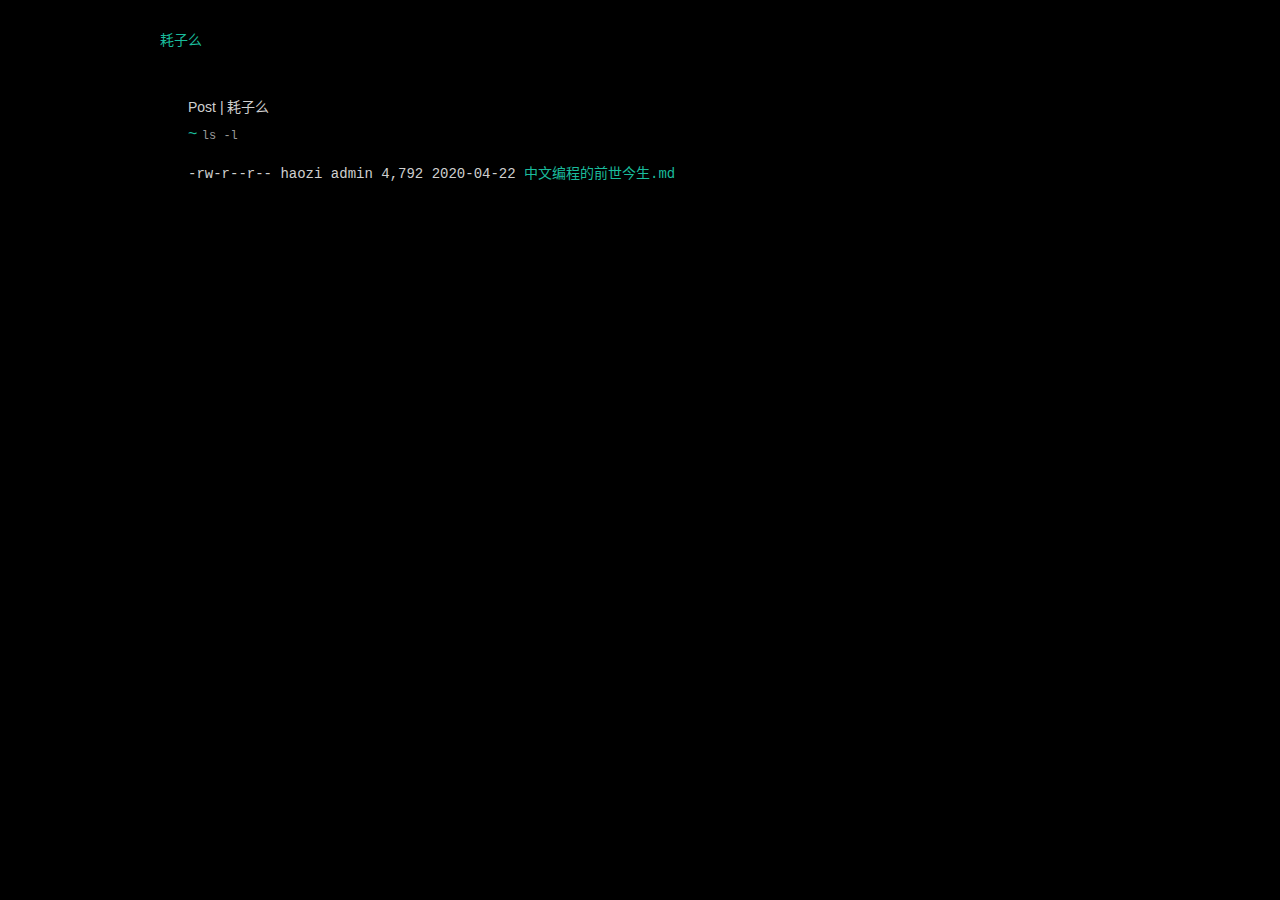
<file: index2.html>
<!DOCTYPE html>
<html lang="zh-CN">
  <head>
    <meta charset="utf-8">
    <meta name="viewport" content="width=device-width,initial-scale=1">
    <title>Post | 耗子么</title>
    <meta name="generator" content="VuePress 1.4.1">
    <link rel="apple-touch-icon" href="avatar.png">
    <meta name="description" content="耗子的个人世界，喜欢不喜欢，就那样">
    <link rel="preload" href="/assets/css/0.styles.98f1cd6e.css" as="style"><link rel="preload" href="/assets/js/app.a88ffa1a.js" as="script"><link rel="preload" href="/assets/js/2.7670f5a9.js" as="script"><link rel="prefetch" href="/assets/js/10.d7711095.js"><link rel="prefetch" href="/assets/js/3.8223bd71.js"><link rel="prefetch" href="/assets/js/4.9c619a18.js"><link rel="prefetch" href="/assets/js/5.8aac9a74.js"><link rel="prefetch" href="/assets/js/6.7af12a4f.js"><link rel="prefetch" href="/assets/js/7.89d0b4a8.js"><link rel="prefetch" href="/assets/js/8.23b22c29.js"><link rel="prefetch" href="/assets/js/9.3bc49734.js">
    <link rel="stylesheet" href="/assets/css/0.styles.98f1cd6e.css">
  </head>
  <body>
    <div id="app" data-server-rendered="true"><div id="global-layout"><header><a href="/" class="router-link-exact-active router-link-active">耗子么</a></header> <div class="g-wrap" data-v-475a4d57>
  Post | 耗子么
  <nav id="global-nav" data-v-475a4d57><a href="/" class="router-link-exact-active router-link-active" data-v-475a4d57>~</a> <code data-v-475a4d57>ls -l</code></nav> <ul id="default-layout" data-v-475a4d57><li data-v-475a4d57><pre data-v-475a4d57>-rw-r--r-- haozi admin 4,792 2020-04-22 <a href="/chinese-based-programming-languages.html" class="page-link" data-v-475a4d57>中文编程的前世今生.md</a></pre></li></ul></div></div><div class="global-ui"></div></div>
    <script src="/assets/js/app.a88ffa1a.js" defer></script><script src="/assets/js/2.7670f5a9.js" defer></script>
  </body>
</html>
</file>
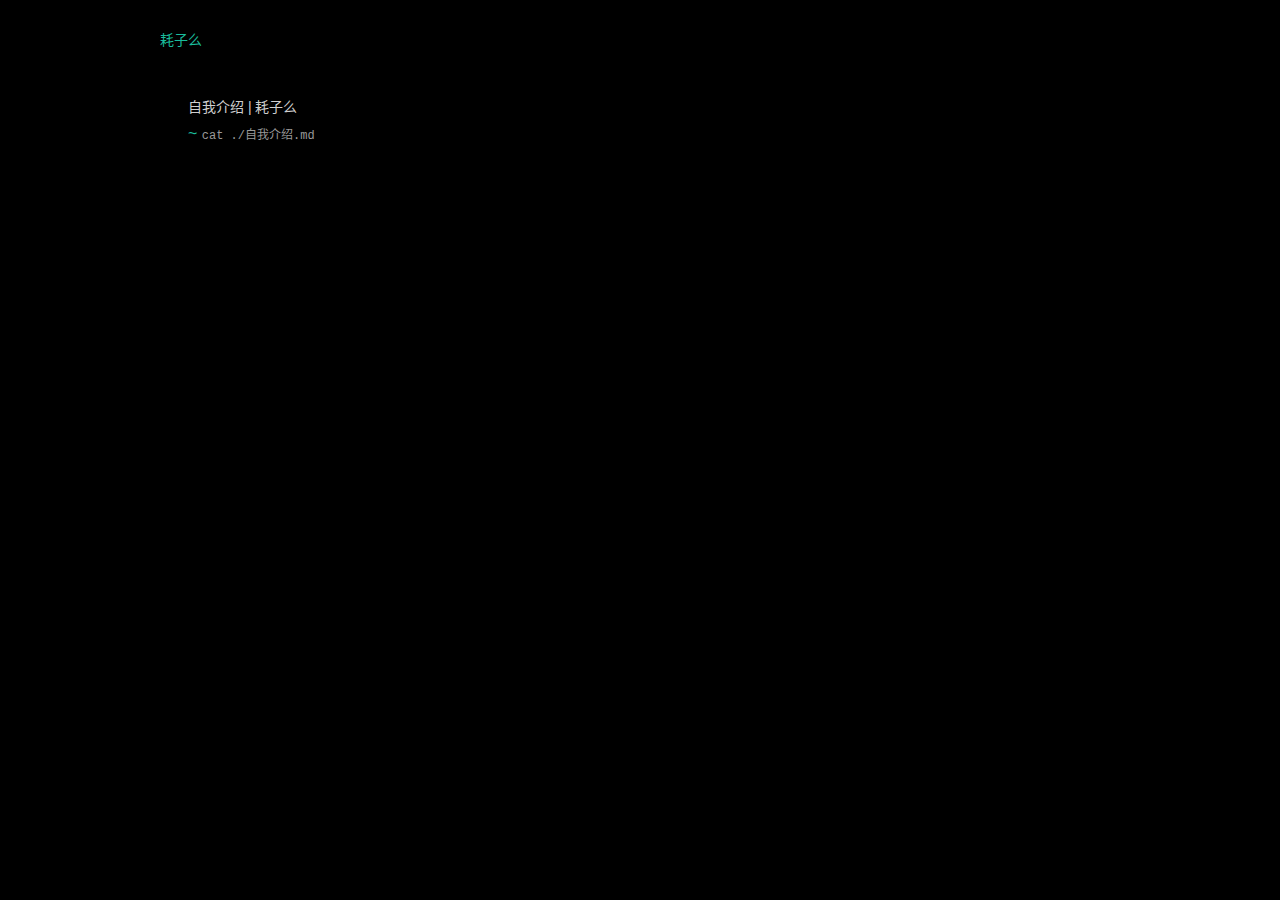
<file: life/about.html>
<!DOCTYPE html>
<html lang="zh-CN">
  <head>
    <meta charset="utf-8">
    <meta name="viewport" content="width=device-width,initial-scale=1">
    <title>自我介绍 | 耗子么</title>
    <meta name="generator" content="VuePress 1.4.1">
    <link rel="apple-touch-icon" href="avatar.png">
    <meta name="description" content="耗子的个人世界，喜欢不喜欢，就那样">
    <link rel="preload" href="/assets/css/0.styles.98f1cd6e.css" as="style"><link rel="preload" href="/assets/js/app.a88ffa1a.js" as="script"><link rel="preload" href="/assets/js/2.7670f5a9.js" as="script"><link rel="prefetch" href="/assets/js/10.d7711095.js"><link rel="prefetch" href="/assets/js/3.8223bd71.js"><link rel="prefetch" href="/assets/js/4.9c619a18.js"><link rel="prefetch" href="/assets/js/5.8aac9a74.js"><link rel="prefetch" href="/assets/js/6.7af12a4f.js"><link rel="prefetch" href="/assets/js/7.89d0b4a8.js"><link rel="prefetch" href="/assets/js/8.23b22c29.js"><link rel="prefetch" href="/assets/js/9.3bc49734.js">
    <link rel="stylesheet" href="/assets/css/0.styles.98f1cd6e.css">
  </head>
  <body>
    <div id="app" data-server-rendered="true"><div id="global-layout"><header><a href="/" class="router-link-active">耗子么</a></header> <div class="g-wrap" data-v-475a4d57>
  自我介绍 | 耗子么
  <nav id="global-nav" data-v-475a4d57><a href="/" class="router-link-active" data-v-475a4d57>~</a> <code data-v-475a4d57>cat ./自我介绍.md</code></nav> <!----></div></div><div class="global-ui"></div></div>
    <script src="/assets/js/app.a88ffa1a.js" defer></script><script src="/assets/js/2.7670f5a9.js" defer></script>
  </body>
</html>
</file>
<file: assets/css/0.styles.98f1cd6e.css>
html{color:#cfcfcf;-webkit-text-size-adjust:100%;text-rendering:optimizelegibility;background:#000 url(//img.alicdn.com/tfs/TB1QM7GDSf2gK0jSZFPXXXsopXa-1400-2100.jpg) no-repeat fixed;background-size:cover;font-size:14px}body,html{min-width:960px}#global-layout{background:rgba(0,0,0,.5);min-height:100vh;box-sizing:border-box;padding:2em}#global-nav{font-size:16px;margin-bottom:1em}.bg{width:100vw;height:100vh;position:fixed;left:0;top:0;z-index:-100;pointer-events:none}html .g-wrap{box-sizing:border-box;width:960px;background:rgba(0,0,0,.92);margin-left:auto;margin-right:auto;border-radius:3px;padding:14px 28px;margin-bottom:1.5em}h1,h2,h3,h4,h5,h6{font-weight:400}article,aside,blockquote,body,button,code,dd,details,dl,dt,fieldset,figcaption,figure,footer,form,h1,h2,h3,h4,h5,h6,header,hr,input,legend,li,menu,nav,ol,p,pre,section,td,textarea,th,ul{margin:0;padding:0}audio,canvas,img,video{display:block}body,button,input,select,textarea{font:300 1em/1.8 PingFang SC,Lantinghei SC,Microsoft Yahei,Hiragino Sans GB,Microsoft Sans Serif,WenQuanYi Micro Hei,sans-serif}table{border-collapse:collapse;border-spacing:0}fieldset,img{border:none}blockquote{position:relative;color:#999;font-weight:400;border-left:1px solid #1abc9c;padding-left:1em;margin:1em 3em 1em 2em}abbr,acronym{border-bottom:1px dotted;font-variant:normal;text-decoration:none}abbr{cursor:help}del{text-decoration:line-through}address,caption,cite,code,dfn,em,th,var{font-style:normal;font-weight:400}caption,th{text-align:left}q:after,q:before{content:""}sub,sup{font-size:75%;line-height:0;position:relative}:root sub,:root sup{vertical-align:baseline}sup{top:-.5em}sub{bottom:-.25em}a{color:#1abc9c}a:hover{text-decoration:underline}a,ins{text-decoration:none}u{text-decoration:underline}mark{background:#fffdd1;border-bottom:1px solid #ffedce;padding:2px;margin:0 5px}code,pre,pre tt{font-family:Monaco,Menlo,Courier New,monospace,CSS Mono}hr{border:none;position:relative;margin-bottom:.8em;height:10px}hr:after{content:"";position:absolute;bottom:0;background:#cfcfcf;width:100%;height:1px;transform:scaleY(.5);transform-origin:0 0}#global-layout code{font-size:12px;color:#999}header{width:960px;margin:0 auto 2em}.icon.outbound{color:#aaa;display:inline-block;vertical-align:middle;position:relative;top:-1px}pre[data-v-475a4d57]{line-height:1.4rem}ul[data-v-475a4d57]{list-style:none}#default-layout[data-v-475a4d57]{min-height:10em}#global-content{word-wrap:break-word;word-break:break-all}#global-content .content{padding:20px 130px}#global-content h1{font-weight:400;font-size:2.2rem;color:#d4611d}#global-content h2{margin:2rem 0 1rem;font-size:1.65em}#global-content h2 .header-anchor:after{content:"#"}#global-content h3{margin:2rem 0 1rem;font-size:1.65em}#global-content h3 .header-anchor:after{content:"##"}#global-content p{font-size:1.1em;margin-bottom:1.2em}#global-content img{max-width:700px;display:block;margin:0 auto;border-radius:3px}#global-content cite{color:#999;font-size:12px;text-align:center;display:block;margin-bottom:1.2em}#global-content ol,#global-content ul{margin-bottom:1.2em}#global-content ul>li{list-style:disc;margin-left:1.2em}#global-content ol>li{list-style:decimal;margin-left:1.2em}.content code{-moz-tab-size:2;-o-tab-size:2;tab-size:2;color:#d4611d;padding:.25rem .5rem;margin:0;font-size:.9em;background-color:rgba(27,31,35,.05);border-radius:3px;transition:all .5s ease-in-out}.content code .token.deleted{color:#ec5975}.content code .token.inserted{color:#3eaf7c}.content pre,.content pre[class*=language-]{line-height:1.4;padding:1.25rem 1.5rem;margin:.85rem 0;background-color:#282c34;border-radius:3px;overflow:auto}.content pre[class*=language-] code,.content pre code{color:#d4611d;padding:0;background-color:transparent;border-radius:0}div[class*=language-]{position:relative;background-color:#282c34;border-radius:3px;margin-bottom:1.2em}div[class*=language-] .highlight-lines{-webkit-user-select:none;-moz-user-select:none;-ms-user-select:none;user-select:none;padding-top:1.3rem;position:absolute;top:0;left:0;width:100%;line-height:1.3}div[class*=language-] .highlight-lines .highlighted{background-color:rgba(0,0,0,.5)}div[class*=language-] pre,div[class*=language-] pre[class*=language-]{background:transparent;position:relative;z-index:1}div[class*=language-]:before{position:absolute;z-index:3;top:.8em;right:1em;font-size:.85em;color:hsla(0,0%,100%,.4)}div[class*=language-]:not(.line-numbers-mode) .line-numbers-wrapper{display:none}div[class*=language-].line-numbers-mode .highlight-lines .highlighted{position:relative}div[class*=language-].line-numbers-mode .highlight-lines .highlighted:before{content:" ";position:absolute;z-index:3;left:0;top:0;display:block;width:3.5rem;height:100%;background-color:rgba(0,0,0,.66)}div[class*=language-].line-numbers-mode pre{padding-left:4.5rem;vertical-align:middle}div[class*=language-].line-numbers-mode .line-numbers-wrapper{position:absolute;top:0;width:3.5rem;text-align:center;color:hsla(0,0%,100%,.3);padding:1.25rem 0;line-height:1.3}div[class*=language-].line-numbers-mode .line-numbers-wrapper .line-number,div[class*=language-].line-numbers-mode .line-numbers-wrapper br{-webkit-user-select:none;-moz-user-select:none;-ms-user-select:none;user-select:none}div[class*=language-].line-numbers-mode .line-numbers-wrapper .line-number{position:relative;z-index:4;font-size:.8em}div[class*=language-].line-numbers-mode:after{content:"";position:absolute;z-index:2;top:0;left:0;width:3.5rem;height:100%;border-radius:3px 0 0 3px;border-right:1px solid rgba(0,0,0,.66);background-color:#282c34}.language-text code{color:#d4611d!important}div[class~=language-js]:before{content:"js"}div[class~=language-ts]:before{content:"ts"}div[class~=language-html]:before{content:"html"}div[class~=language-md]:before{content:"md"}div[class~=language-vue]:before{content:"vue"}div[class~=language-css]:before{content:"css"}div[class~=language-sass]:before{content:"sass"}div[class~=language-scss]:before{content:"scss"}div[class~=language-less]:before{content:"less"}div[class~=language-stylus]:before{content:"stylus"}div[class~=language-go]:before{content:"go"}div[class~=language-java]:before{content:"java"}div[class~=language-c]:before{content:"c"}div[class~=language-sh]:before{content:"sh"}div[class~=language-yaml]:before{content:"yaml"}div[class~=language-py]:before{content:"py"}div[class~=language-docker]:before{content:"docker"}div[class~=language-dockerfile]:before{content:"dockerfile"}div[class~=language-makefile]:before{content:"makefile"}div[class~=language-javascript]:before{content:"js"}div[class~=language-typescript]:before{content:"ts"}div[class~=language-markup]:before{content:"html"}div[class~=language-markdown]:before{content:"md"}div[class~=language-json]:before{content:"json"}div[class~=language-ruby]:before{content:"rb"}div[class~=language-python]:before{content:"py"}div[class~=language-bash]:before{content:"sh"}div[class~=language-php]:before{content:"php"}div[class~=language-asm]:before{content:"asm"}.token.block-comment,.token.cdata,.token.comment,.token.doctype,.token.prolog{color:#999}.token.punctuation{color:#ccc}.token.attr-name,.token.deleted,.token.namespace,.token.tag{color:#e2777a}.token.function-name{color:#6196cc}.token.boolean,.token.function,.token.number{color:#d4611d}.token.class-name,.token.constant,.token.property,.token.symbol{color:#f8c555}.token.atrule,.token.builtin,.token.important,.token.keyword,.token.selector{color:#cc99cd}.token.attr-value,.token.char,.token.regex,.token.string,.token.variable{color:#7ec699}.token.entity,.token.operator,.token.url{color:#67cdcc}.token.bold,.token.important{font-weight:700}.token.italic{font-style:italic}.token.entity{cursor:help}.token.inserted{color:green}.token.deleted{color:#ec5975}.token.content{padding:0}
</file>
